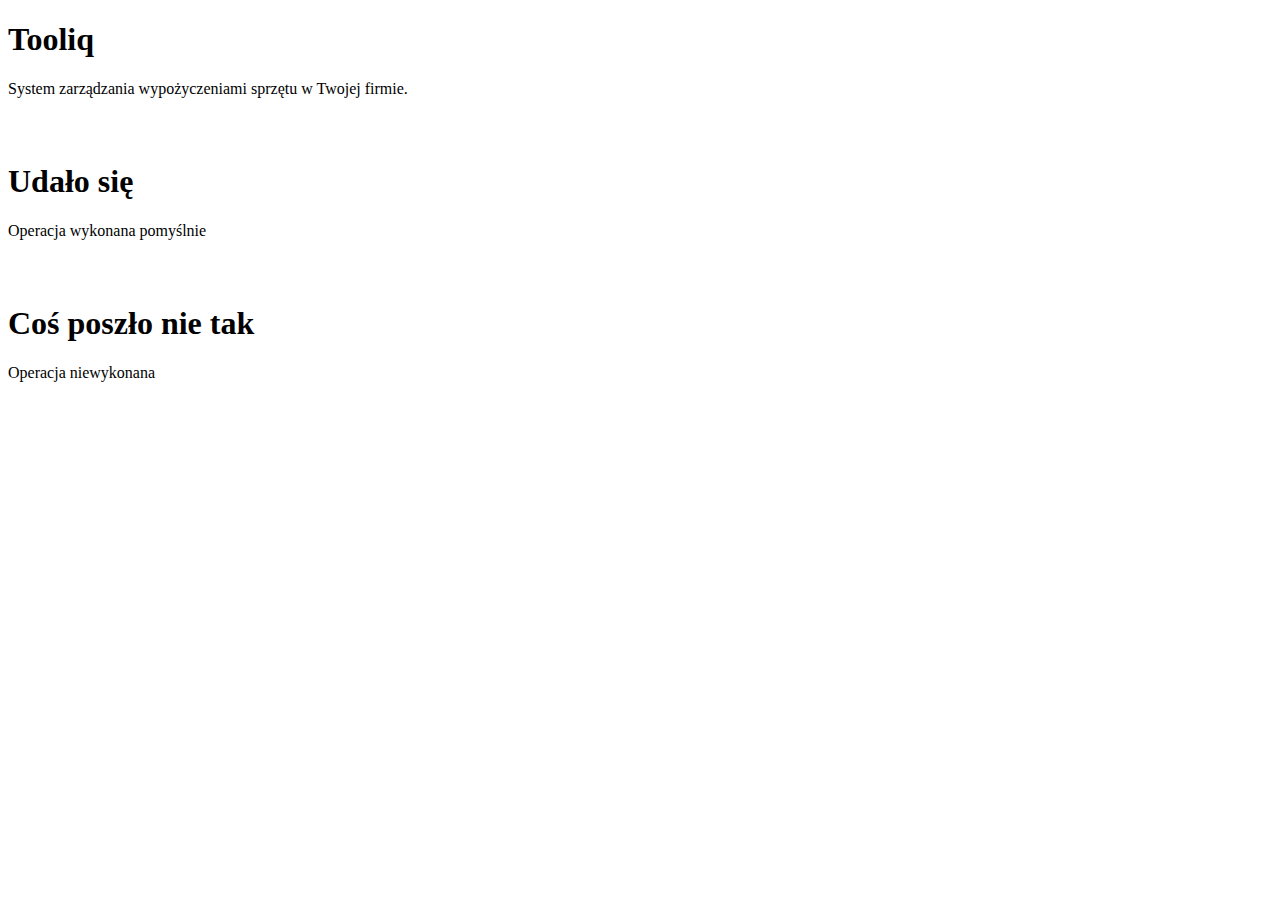
<file: src/main/resources/templates/fragments.html>
<!DOCTYPE html>
<html lang="pl" xmlns:th="http://www.thymeleaf.org">
<head>
    <meta charset="UTF-8">
    <title>Fragmenty</title>
</head>
<body>
<header th:fragment="common-header">
    <div class="jumbotron">
        <div class="head_text ms-2" >
        <a id="home" th:href="@{/home}" >
        <h1 class="display-4">Tooliq   <i class="fas fa-toolbox"></i></h1>
        </a>
        <p class="lead">System zarządzania wypożyczeniami sprzętu w Twojej firmie.</p>
        </div>
    </div>
</header>

<div th:fragment="succes">
    <div class="alert alert-success d-flex align-items-center" role="alert">
        <svg class="bi flex-shrink-0 me-2" width="24" height="24" role="img" aria-label="Success:"><use xlink:href="#check-circle-fill"/></svg>
        <div>
            <h1 class="display-3" th:text="${result.title}">Udało się</h1>
            <p th:text="${result.comment}">Operacja wykonana pomyślnie</p>
        </div>
    </div>
</div>

<div th:fragment="fail">
    <div class="alert alert-danger d-flex align-items-center" role="alert">
        <svg class="bi flex-shrink-0 me-2" width="24" height="24" role="img" aria-label="Success:"><use xlink:href="#check-circle-fill"/></svg>
        <div>
            <h1 class="display-3" th:text="${result.title}">Coś poszło nie tak</h1>
            <p th:text="${result.comment}">Operacja niewykonana</p>
        </div>
    </div>
</div>

</body>
</html>
</file>
